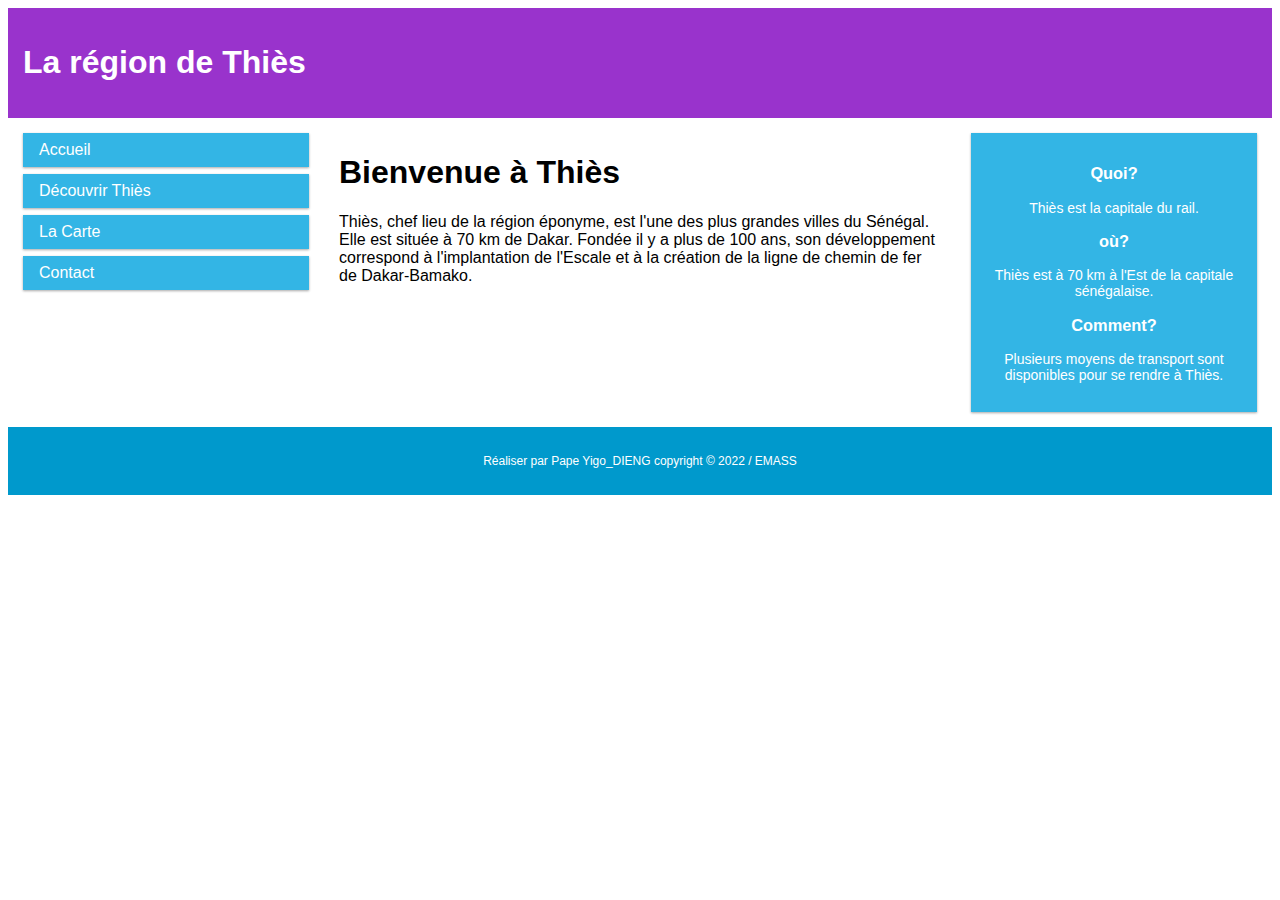
<file: index.html>
<!DOCTYPE html>
<html lang="fr">
  
<head>  
  <meta charset="utf-8">
  <meta http-equiv="X-UA-Compatible" content="IE=edge">
  <link rel="stylesheet" href="style.css">
  <!-- prendre le contrôle de l'affichage selon la fénêtre d'affichage -->
  <meta name="viewport" content="width=device-width, initial-scale=1.0">
  <title>La région de Thiès </title>
</head>
<body>
  <div class="header">
    <h1>La région de Thiès</h1>
  </div>
<div class="row">
  <div class="col-3 col-s-3 menu">
    <ul>
      <li><a href="index.html"> Accueil </a></li>
      <li><a href="discoverThies.html"> Découvrir Thiès </a></li>
      <li><a href="carte.html"> La Carte </a></li>
      <li><a href="contact.html"> Contact </a></li> 
   </ul>
 </div>
 <div class="col-6 col-s-9">
  <h1>Bienvenue à Thiès</h1>
  <p>Thiès, chef lieu de la région éponyme, est l'une des plus grandes villes du
     Sénégal. Elle est située à 70 km de Dakar. Fondée il y a plus de 100 ans,
      son développement correspond à l'implantation de l'Escale et à la création de la ligne
      de chemin de fer de Dakar-Bamako.
  </p>
 </div>
 <div class="col-3 col-s-12">
   <div class="EspaceinfosThiès">
    <h3>Quoi?</h3>
    <p>Thiès est la capitale du rail.</p>
    <h3>où?</h3>
    <p>Thiès est à 70 km à l'Est de la capitale sénégalaise.</p>
    <h3>Comment?</h3>
    <p>Plusieurs moyens de transport sont disponibles pour se rendre à Thiès.</p>
  </div>
 </div>
</div>

<div class="footer">
  <p>Réaliser par Pape Yigo_DIENG copyright &copy; 2022 / EMASS</p>
</div>
</body>
</html>
</file>
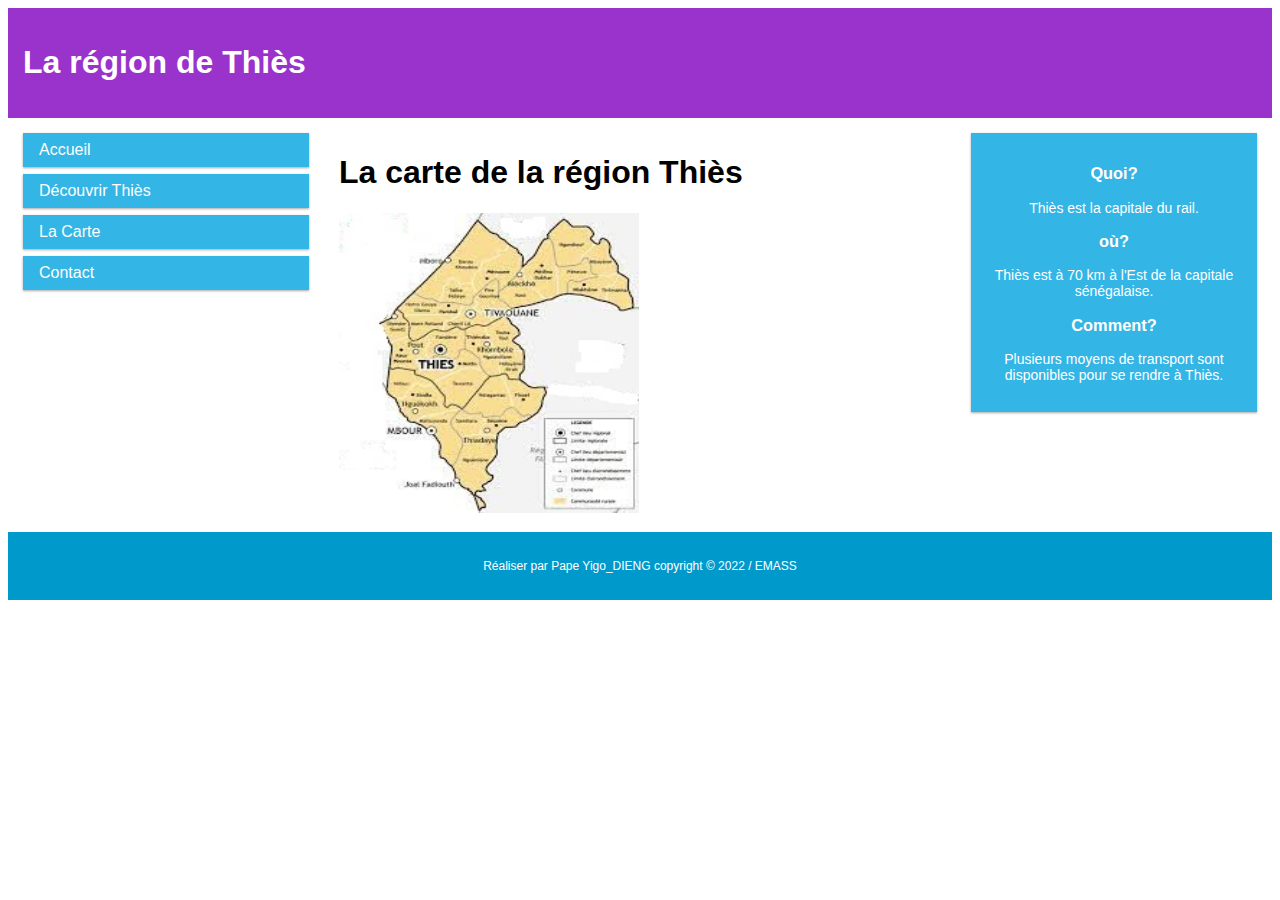
<file: carte.html>
<!DOCTYPE html>
<html lang="fr">
  
<head>  
  <meta charset="utf-8">
  <meta http-equiv="X-UA-Compatible" content="IE=edge">
  <link rel="stylesheet" href="style.css">
  <!-- prendre le contrôle de l'affichage selon la fénêtre d'affichage -->
  <meta name="viewport" content="width=device-width, initial-scale=1.0">
  <title>La région de Thiès </title>
</head>
<body>
  <div class="header">
    <h1>La région de Thiès</h1>
  </div>
<div class="row">
  <div class="col-3 col-s-3 menu">
    <ul>
      <li><a href="index.html"> Accueil </a></li>
      <li><a href="discoverThies.html"> Découvrir Thiès </a></li>
      <li><a href="carte.html"> La Carte </a></li>
      <li><a href="contact.html"> Contact </a></li> 
   </ul>
 </div>
 <div class="col-6 col-s-9">
    <h1>La carte de la région Thiès</h1>
    <img src="thiescard.jpg" alt="carte de Thiès" width="300" height="300">
   </div>
 <div class="col-3 col-s-12">
   <div class="EspaceinfosThiès">
    <h3>Quoi?</h3>
    <p>Thiès est la capitale du rail.</p>
    <h3>où?</h3>
    <p>Thiès est à 70 km à l'Est de la capitale sénégalaise.</p>
    <h3>Comment?</h3>
    <p>Plusieurs moyens de transport sont disponibles pour se rendre à Thiès.</p>
  </div>
 </div>
</div>

<div class="footer">
  <p>Réaliser par Pape Yigo_DIENG copyright &copy; 2022 / EMASS</p>
</div>
</body>
</html>
</file>
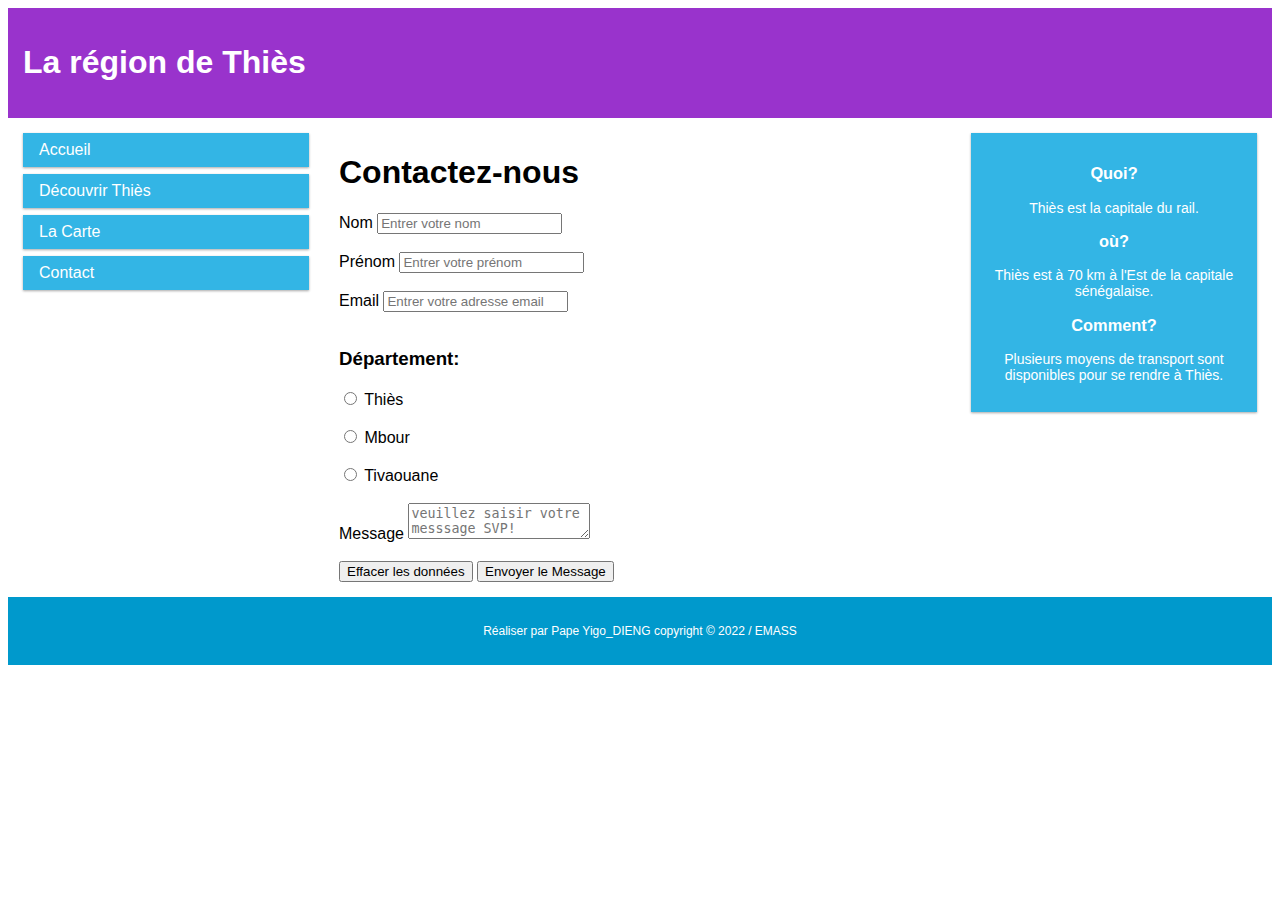
<file: contact.html>
<!DOCTYPE html>
<html lang="fr">
  
<head>  
  <meta charset="utf-8">
  <meta http-equiv="X-UA-Compatible" content="IE=edge">
  <link rel="stylesheet" href="style.css">
  <!-- prendre le contrôle de l'affichage selon la fénêtre d'affichage -->
  <meta name="viewport" content="width=device-width, initial-scale=1.0">
  <title>La région de Thiès </title>
</head>
<body>
  <div class="header">
    <h1>La région de Thiès</h1>
  </div>
<div class="row">
  <div class="col-3 col-s-3 menu">
    <ul>
      <li><a href="index.html"> Accueil </a></li>
      <li><a href="discoverThies.html"> Découvrir Thiès </a></li>
      <li><a href="carte.html"> La Carte </a></li>
      <li><a href="contact.html"> Contact </a></li> 
   </ul>
 </div>
 <div class="col-6 col-s-9">
    <h1>Contactez-nous</h1>
    <form method="post" action="index.html">
        <label>Nom</label>
        <input type="text" placeholder="Entrer votre nom" name="nom"><br><br>
        <label>Prénom</label>     
        <input type="text" placeholder="Entrer votre prénom" name="prénom"><br><br>
        <label>Email</label>
        <input type="email" placeholder="Entrer votre adresse email" name="email"><br><br>    
        <h3>Département:</h3>
        <input type="radio" value="Thiès" name="département">
        <label for="Thiès">Thiès</label><br><br>
        <input type="radio" value="Mbour" name="département">
        <label for="Mbour">Mbour</label><br><br>
        <input type="radio" value="Tivaouane" name="département">
        <label for="Thiès">Tivaouane</label><br><br>
       <label>Message</label>
        <textarea placeholder="veuillez saisir votre messsage SVP!" name="message"></textarea><br><br>
      
        <input type="reset" value="Effacer les données">       
        <input type="submit" value="Envoyer le Message">  
    </form>
   </div>
 <div class="col-3 col-s-12">
   <div class="EspaceinfosThiès">
    <h3>Quoi?</h3>
    <p>Thiès est la capitale du rail.</p>
    <h3>où?</h3>
    <p>Thiès est à 70 km à l'Est de la capitale sénégalaise.</p>
    <h3>Comment?</h3>
    <p>Plusieurs moyens de transport sont disponibles pour se rendre à Thiès.</p>
  </div>
 </div>
</div>

<div class="footer">
  <p>Réaliser par Pape Yigo_DIENG copyright &copy; 2022 / EMASS</p>
</div>
</body>
</html>
</file>
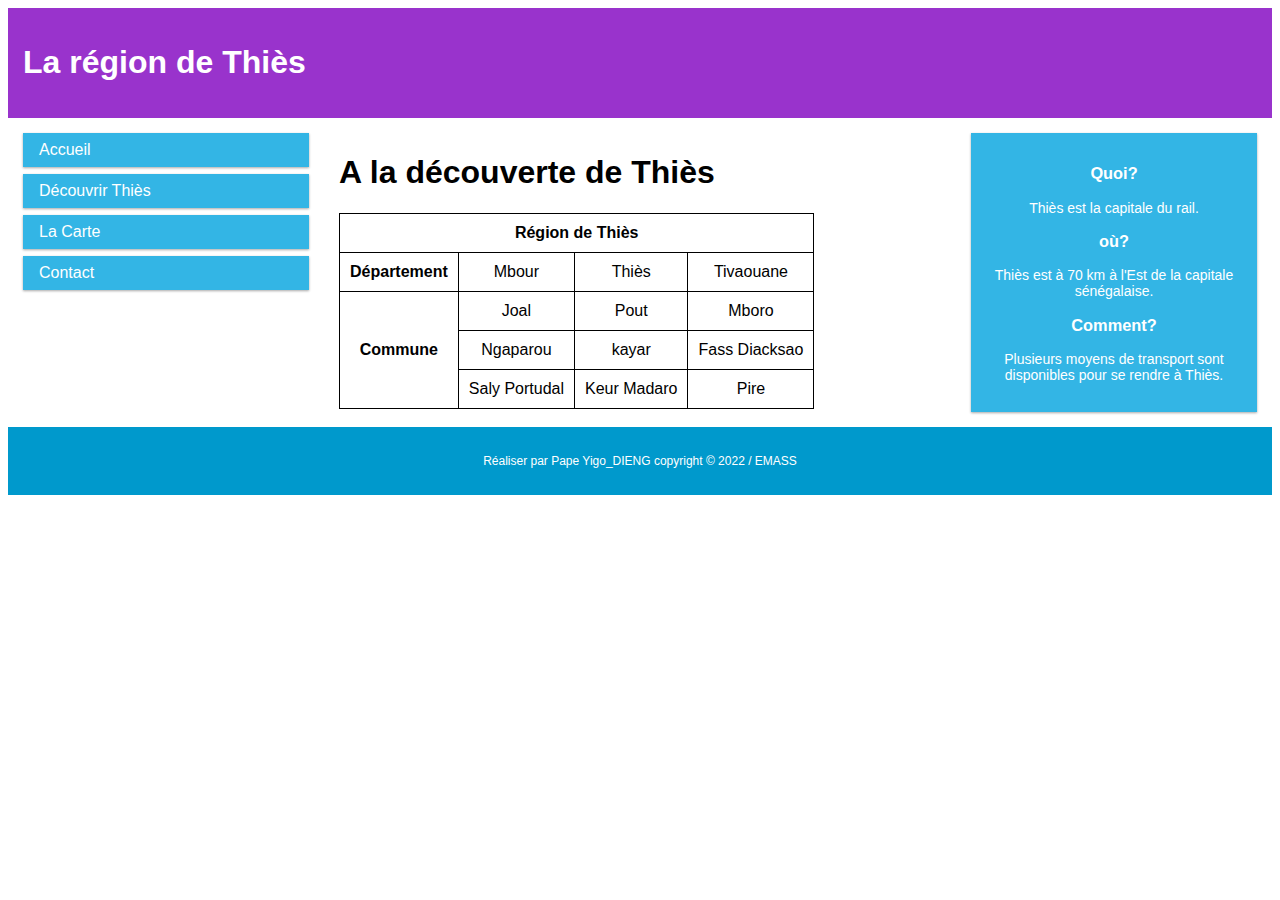
<file: discoverThies.html>
<!DOCTYPE html>
<html lang="fr">
  
<head>  
  <meta charset="utf-8">
  <meta http-equiv="X-UA-Compatible" content="IE=edge">
  <link rel="stylesheet" href="style.css">
  <!-- prendre le contrôle de l'affichage selon la fénêtre d'affichage -->
  <meta name="viewport" content="width=device-width, initial-scale=1.0">
  <title>La région de Thiès </title>
</head>
<body>
  <div class="header">
    <h1>La région de Thiès</h1>
  </div>
<div class="row">
  <div class="col-3 col-s-3 menu">
    <ul>
      <li><a href="index.html"> Accueil </a></li>
      <li><a href="discoverThies.html"> Découvrir Thiès </a></li>
      <li><a href="carte.html"> La Carte </a></li>
      <li><a href="contact.html"> Contact </a></li> 
   </ul>
 </div>
<div class="col-6 col-s-9">
   <h1>A la découverte de Thiès</h1>
 
     <table>
     
         <tr>
             <th colspan="4">Région de Thiès</th>        
         </tr>
         <tr>
             <th>Département </th> 
             <td>Mbour</td>
             <td>Thiès</td>
             <td>Tivaouane</td>
         </tr>
         <tr>
             <th rowspan="4"> Commune</th>
             <tr>
                 <td>Joal</td>
                 <td>Pout</td>
                 <td>Mboro</td>
             </tr>
             <tr>
                 <td>Ngaparou</td>
                 <td>kayar</td>
                 <td>Fass Diacksao</td> 
             </tr>
             <tr>
                 <td>Saly Portudal</td>
                 <td>Keur Madaro</td>
                 <td>Pire </td> 
             </tr>
         </tr>       
         
     </table>
   
  </div>
 <div class="col-3 col-s-12">
   <div class="EspaceinfosThiès">
    <h3>Quoi?</h3>
    <p>Thiès est la capitale du rail.</p>
    <h3>où?</h3>
    <p>Thiès est à 70 km à l'Est de la capitale sénégalaise.</p>
    <h3>Comment?</h3>
    <p>Plusieurs moyens de transport sont disponibles pour se rendre à Thiès.</p>
  </div>
 </div>
</div>

<div class="footer">
  <p>Réaliser par Pape Yigo_DIENG copyright &copy; 2022 / EMASS</p>
</div>
</body>
</html>
</file>
<file: style.css>
* {
    box-sizing: border-box;
  }
  
  .row::after {
    content: "";
    clear: both;
    display: table;
  }
  
  [class*="col-"] {
    float: left;
    padding: 15px;
  }
  
  html {
    font-family: "Lucida Sans", sans-serif;
  }
  
  .header {
    background-color: #9933cc;
    color: #ffffff;
    padding: 15px;
  }
  
  .menu ul {
    list-style-type: none;
    margin: 0;
    padding: 0;
  }
  
  
  .menu li,a {
    padding: 8px;
    margin-bottom: 7px;
    background-color: #33b5e5;
    color: #ffffff;
    text-decoration: none;
}
.menu li { box-shadow: 0 1px 3px rgba(0, 0, 0, 0.12),0 1px 2px rgba(0, 0, 0, 0.24);
}

.menu li:hover,a:hover {
    background-color: #0099cc;
}
  
  .EspaceinfosThiès {
    background-color: #33b5e5;
    padding: 15px;
    color: #ffffff;
    text-align: center;
    font-size: 14px;
    box-shadow: 0 1px 3px rgba(0, 0, 0, 0.12), 0 1px 2px rgba(0, 0, 0, 0.24);
  }
  
  .footer {
    background-color: #0099cc;
    color: #ffffff;
    text-align: center;
    font-size: 12px;
    padding: 15px;
  }
  table,th,td {
    border: 1px solid black;
    border-collapse: collapse;
    text-align: center;
    padding: 10px;
  }
  
  /* Pour téléphone mobile: */
  [class*="col-"] {
    width: 100%;
  }
  
  @media only screen and (min-width: 600px) {
    /* Pour tablettes : */
    .col-s-1 {
      width: 8.33%;
    }
    .col-s-2 {
      width: 16.66%;
    }
    .col-s-3 {
      width: 25%;
    }
    .col-s-4 {
      width: 33.33%;
    }
    .col-s-5 {
      width: 41.66%;
    }
    .col-s-6 {
      width: 50%;
    }
    .col-s-7 {
      width: 58.33%;
    }
    .col-s-8 {
      width: 66.66%;
    }
    .col-s-9 {
      width: 75%;
    }
    .col-s-10 {
      width: 83.33%;
    }
    .col-s-11 {
      width: 91.66%;
    }
    .col-s-12 {
      width: 100%;
    }
  }
  @media only screen and (min-width: 768px) {
    /* Pour Ordinateur: */
    .col-1 {
      width: 8.33%;
    }
    .col-2 {
      width: 16.66%;
    }
    .col-3 {
      width: 25%;
    }
    .col-4 {
      width: 33.33%;
    }
    .col-5 {
      width: 41.66%;
    }
    .col-6 {
      width: 50%;
    }
    .col-7 {
      width: 58.33%;
    }
    .col-8 {
      width: 66.66%;
    }
    .col-9 {
      width: 75%;
    }
    .col-10 {
      width: 83.33%;
    }
    .col-11 {
      width: 91.66%;
    }
    .col-12 {
      width: 100%;
    }
  }
</file>
